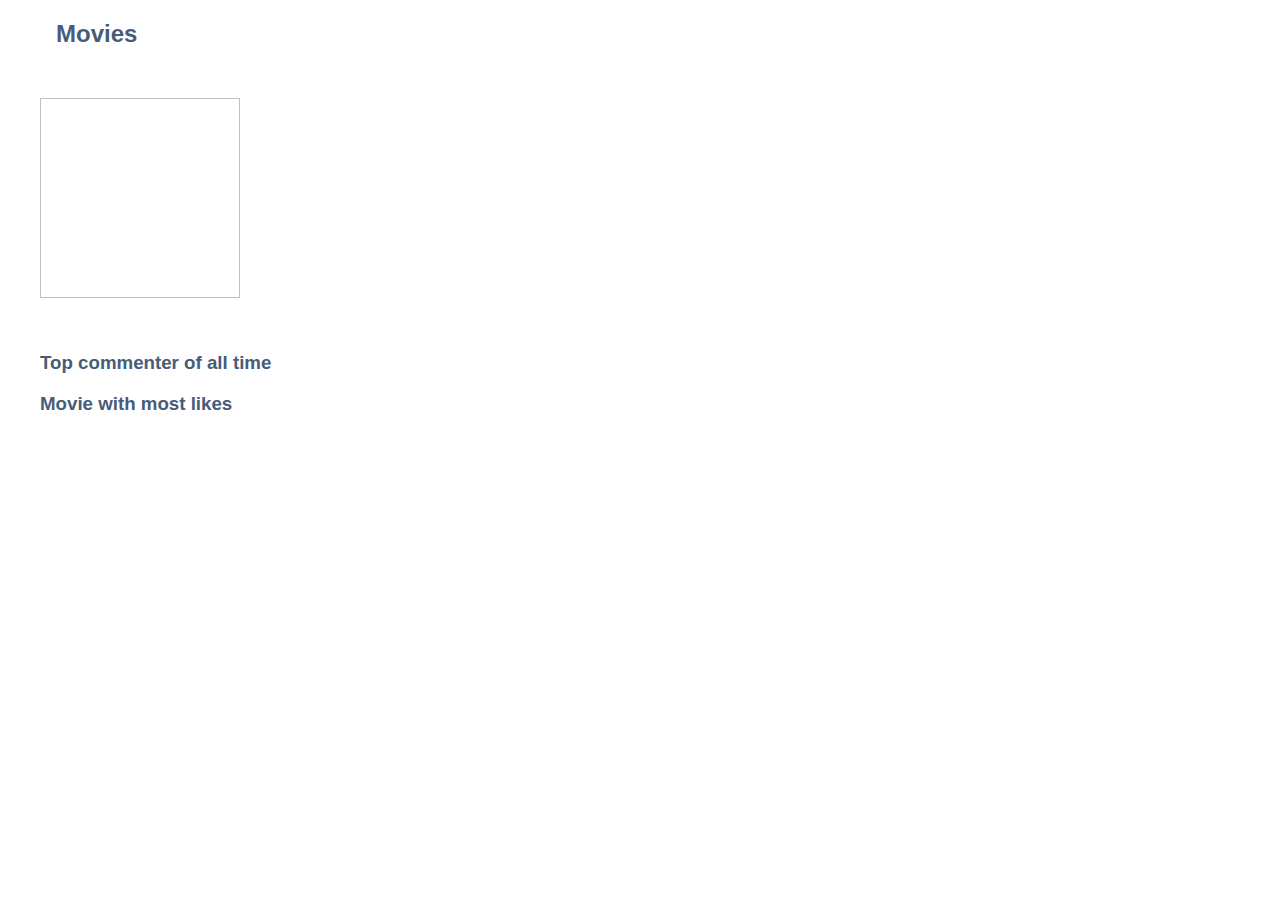
<file: src/main/resources/templates/index.html>
<!DOCTYPE html>
<html lang="en" xmlns:th="http://www.w3.org/1999/xhtml">
<head>
    <meta charset="UTF-8">
    <title>Movies</title>
    <link href="../static/css/Layout.css" th:href="@{/css/Layout.css}" rel="stylesheet" />
</head>
<body>
    <div th:if="${not #lists.isEmpty(movies)}">
        <h2>Movies</h2>
        <div class="single-movie" th:each="movie : ${movies}">
            <img th:src="@{${'/images/' + movie.title + '.jpg'}}"/>
            <div class="single-movie_details">
                <h3>
                    <a th:text="${movie.title}" href="movie.html" th:href="@{|/movies/${movie.id}|}"></a>
                </h3>
                <h4 th:text="'Age Rating: ' + ${movie.ageRating}"></h4>
                <h4 th:text="'Likes: ' + ${movie.likes}"></h4>
                <p th:text="${movie.description}"></p>
            </div>
        </div>
    </div>

    <div class="top-commenter" th:if="${topCommenter != null}">
        <h3>Top commenter of all time</h3>
        <p th:text="${topCommenter}"></p>
    </div>

    <div class="most-likes" th:if="${movieWithMostLikes != null}">
        <h3>Movie with most likes</h3>
        <p th:text="${movieWithMostLikes}"></p>
    </div>
</body>
</html>
</file>
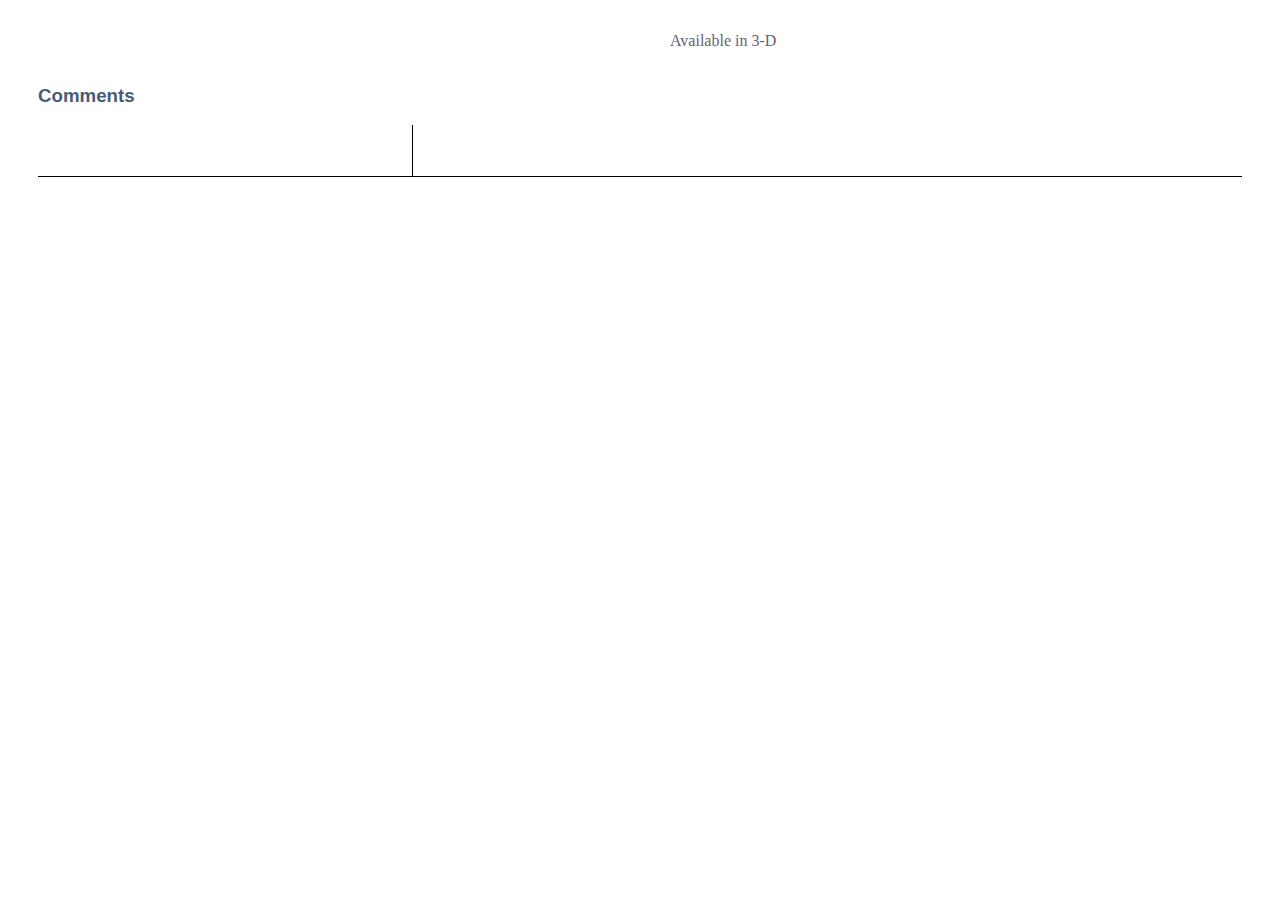
<file: src/main/resources/templates/movie.html>
<!DOCTYPE html>
<html lang="en" xmlns:th="http://www.w3.org/1999/xhtml">
<head>
    <meta charset="UTF-8">
    <title th:text="${movie.title}"></title>
    <link href="../static/css/Layout.css" th:href="@{/css/Layout.css}" rel="stylesheet" />
    <link rel="stylesheet" href="https://use.fontawesome.com/releases/v5.8.2/css/all.css" integrity="sha384-oS3vJWv+0UjzBfQzYUhtDYW+Pj2yciDJxpsK1OYPAYjqT085Qq/1cq5FLXAZQ7Ay" crossorigin="anonymous">
</head>
<body>
    <div class="movie-details">
        <div class="left-section">
            <img th:src="@{${'/images/' + movie.title + '.jpg'}}"/>
        </div>
        <div class="right-section">
            <h2 th:text="${movie.title}"></h2>
            <p class="purple" th:text="'Likes: ' + ${movie.likes}"></p>
            <p class="purple" th:text="'Age Rating: ' + ${movie.ageRating}"></p>
            <p class="purple" th:text="'Producer: ' + ${movie.producer}"></p>
            <p class="purple" th:if="${movie.availableIn3d == true}">Available in 3-D</p>
            <p class="purple" th:text="${movie.description}"></p>
        </div>
    </div>


    <div th:if="${not #lists.isEmpty(movie.comments)}">
        <div class="comment-section">
            <h3>Comments</h3>
            <div class="comments">
                <div class="comment" th:each="comment: ${movie.comments}">
                    <div class="left-section">
                        <i class="fas fa-user"></i>
                        <h3 th:text="${comment.user}"></h3>
                        <p th:text="'Likes: ' + ${comment.like}"></p>
                    </div>
                    <div class="right-section">
                        <p th:text="${#dates.format(comment.dateCreated * 1000, 'yyyy-MM-dd')}"></p>
                        <p th:text="${comment.message}"></p>
                    </div>

                </div>
            </div>
            </div>
        </div>
    </div>
</body>
</html>
</file>
